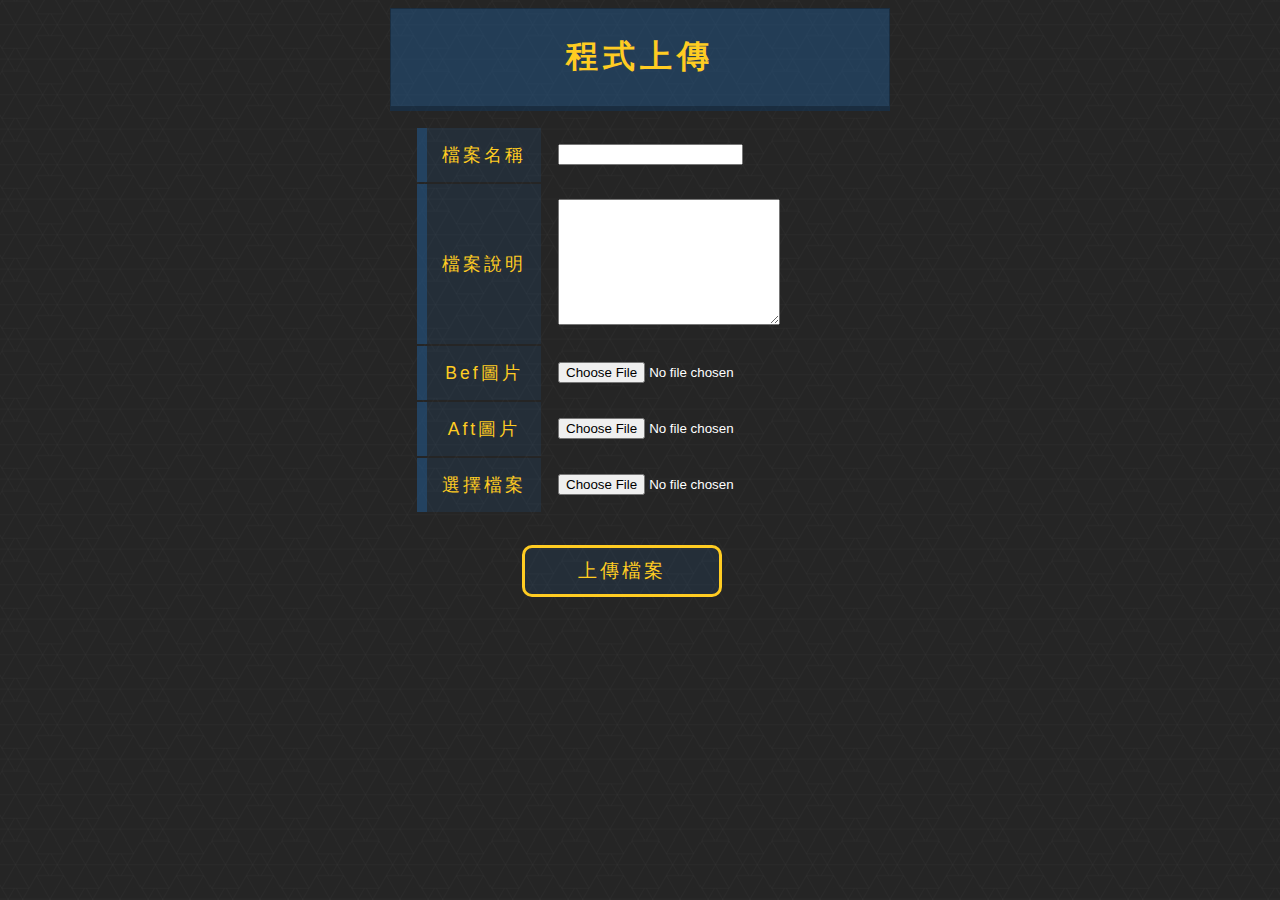
<file: file_upload.html>
<!doctype html>
<html>

<head>
    <meta charset="utf-8">
    <title>瑕疵系統-上傳檔案</title>
</head>
<style>
    body {
        background-image: url(../img/dark_geometric.png);
        background-repeat: repeat;
        font-family: "Lucida Grande", "Ubuntu", "微軟正黑體", Verdanna, sans-serif;
    }
    
    #wrapper {
        position: relative;
        width: 500px;
        height: auto;
        left: 50%;
        margin-left: -250px;
        border: 0;
        color: #fff;
    }
    
    #hd {
        position: relative;
        padding: 0;
        margin: 0;
        padding: 5px;
        text-align: center;
        background-color: rgba(34, 85, 136, 0.5);
        border: 1px solid rgba(0, 0, 0, 0.25);
        border-bottom: 5px solid rgba(0, 0, 0, 0.25);
    }
    
    #hd>h1 {
        text-align: center;
        color: #fc2;
        letter-spacing: 5px;
    }
    
    #tb {
        position: relative;
        display: inline-block;
        left: 50%;
        width: 450px;
        margin-left: -225px;
        margin-top: 15px;
    }
    
    .tb-first {
        text-align: center;
        padding: 15px;
        font-size: 1.1em;
        letter-spacing: 3px;
        color: #fc2;
        background-color: rgba(34, 85, 136, 0.2);
        border-left: 10px solid rgba(34, 85, 136, 0.5);
    }
    
    .tb-sec {
        padding: 15px;
    }
    
    .tb-sub {
        position: relative;
        text-align: center;
        padding: 5px;
    }
    
    .tb-sub-input {
        font-family: inherit;
        position: relative;
        width: 200px;
        margin-top: 30px;
        margin-bottom: 30px;
        padding: 10px 15px;
        border: 3px solid #fc2;
        border-radius: 10px;
        cursor: pointer;
        background-color: rgba(34, 85, 136, 0.2);
        color: #fc2;
        font-size: 1.2em;
        letter-spacing: 3px;
    }
</style>

<body>

    <div id="wrapper">
        <header id="hd">
            <h1>程式上傳</h1>
        </header>
        <form action="phpul.php" method="post" enctype="multipart/form-data">
            <table id="tb">
                <tr>
                    <td class="tb-first">檔案名稱</td>
                    <td class="tb-sec">
                        <input type="text" name="fName" id="fName">
                    </td>
                </tr>
                <tr>
                    <td class="tb-first">檔案說明</td>
                    <td class="tb-sec">
                        <textarea name="fileContent" id="fileContent" cols="25" rows="8"></textarea>
                    </td>
                </tr>
                <tr>
                    <td class="tb-first">Bef圖片</td>
                    <td class="tb-sec">
                        <input type="file" name="BefImg" id="BefImg" />
                    </td>
                </tr>
                <tr>
                    <td class="tb-first">Aft圖片</td>
                    <td class="tb-sec">
                        <input type="file" name="AftImg" id="AftImg" />
                    </td>
                </tr>
                <tr>
                    <td class="tb-first">選擇檔案</td>
                    <td class="tb-sec">
                        <input type="file" name="ProFile" id="ProFile" />
                    </td>
                </tr>
                <tr class="tb-sub">
                    <td colspan="2">
                        <input class="tb-sub-input" type="submit" name="submit" value="上傳檔案" />
                    </td>
                </tr>
            </table>
        </form>
    </div>
</body>

</html>
</file>
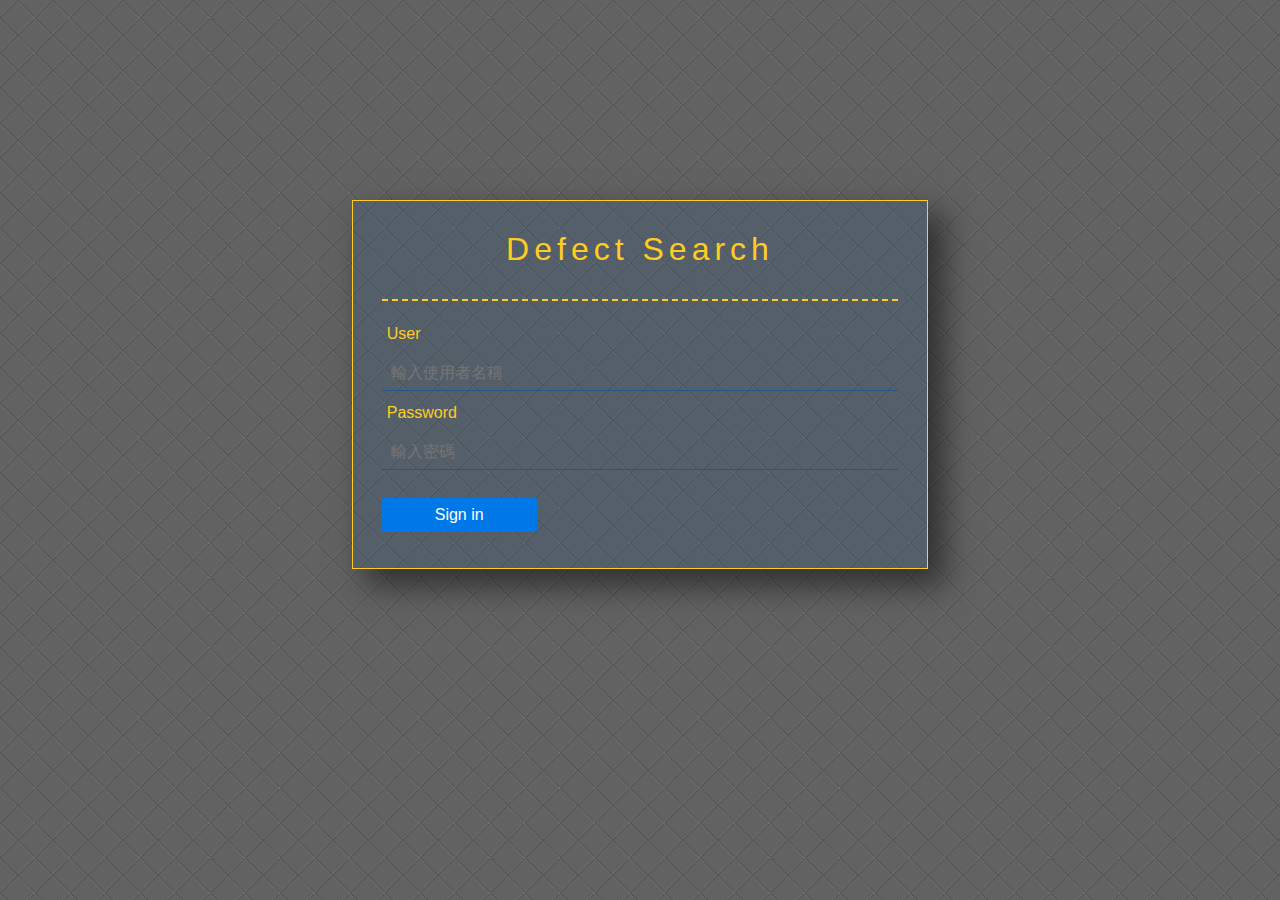
<file: login.html>
<!doctype html>
<html>

<head>
    <meta charset="utf-8">
    <meta name="viewpost" content="width=device-width,initial-scale=1.0">
    <title>瑕疵查詢</title>
    <link rel="stylesheet" href="./css/pure-min.css">
    <link rel="stylesheet" href="./css/frame.css">
    <link rel="stylesheet" href="./css/login.css">
</head>

<body>
    <div class="wrapper">
        <form class="pure-form pure-form-stacked" action="./login.php" method="POST">
            <fieldset>
                <legend>Defect Search</legend>

                <label for="user">User</label>
                <input id="user" name="user" type="text" placeholder="輸入使用者名稱">

                <label for="password">Password</label>
                <input id="password" name="password" type="password" placeholder="輸入密碼">

                <button type="submit" class="pure-button pure-button-primary">Sign in</button>
            </fieldset>
        </form>
    </div>

</body>
<script src="./js/jquery-2.2.2.min.js"></script>
<script src="./js/login.js"></script>

</html>
</file>
<file: css/frame.css>
img {
    width: 100%;
    height: auto;
}

body {
    background-image: url(../img/always_grey.png);
    background-repeat: repeat;
    font-family: "Lucida Grande", "Ubuntu", "微軟正黑體", Verdanna, sans-serif;
}

input:-webkit-autofill,
input:-webkit-autofill:hover,
input:-webkit-autofill:focus {
    box-shadow: none;
    -webkit-text-fill-color: transparent;
}

.wrapper {
    position: relative;
    width: 960px;
    height: auto;
    left: 50%;
    margin-left: -480px;
    border: 0;
}


/* 如果使用者之視窗寬度 <= 960px 576px，將會再載入這裡的 CSS。*/

@media screen and (min-width:576px) and (max-width: 960px) {
    /*<960用%表示(和手機還沒有關係喔!)*/
    .wrapper {
        position: relative;
        width: 90%;
        height: auto;
        left: 50%;
        margin-left: -45%;
        border: 0;
    }
}

@media screen and (max-width:576px) {
    /*<960用%表示(和手機還沒有關係喔!)*/
    .wrapper {
        position: relative;
        width: 100%;
        height: auto;
        left: 50%;
        margin-left: -50%;
        border: 0;
    }
}

header {
    position: relative;
    width: 100%;
    height: auto;
    padding: 15px;
    box-sizing: border-box;
    background-color: #fff;
    background-image: url(../img/bg3.png);
    background-repeat: no-repeat;
    background-position: center;
    background-size: cover;
}

header h1 {
    position: relative;
    text-align: center;
    text-shadow: 0px 0px 30px rgba(34, 85, 136, 0.9);
    color: #fff;
    letter-spacing: 5px;
    font-size: 3em;
    animation: bigger 2.5s;
}

nav {
    position: relative;
    width: 100%;
    height: auto;
    background-color: #003D79;
    box-shadow: 0px 2px 10px 5px #222;
}

nav form {
    display: flex;
    position: relative;
    width: 100%;
    height: auto;
}

@media screen and (max-width:576px) {
    /*    手機會影響表單的各項大小跟著縮*/
    nav form {
        display: inline;
        position: relative;
        width: 100%;
        height: auto;
    }
}

nav form>div.search-div {
    display: inline-block;
    position: relative;
    height: 80px;
    flex: 1;
    border-bottom: 1px solid #000079;
    color: #fff;
}

nav form>div.search-div:not(:last-child) {
    border-right: 2px solid #000079;
}

@media screen and (max-width:576px) {
    nav form>div.search-div:not(: last-child) {
        border-right: 0;
    }
}

@media screen and (max-width:576px) {
    nav form>div.search-div {
        display: inline-block;
        position: relative;
        width: 100%;
        height: 80px;
        flex: none;
    }
}

nav form>div.search-div:nth-child(3) {
    text-align: center;
    max-width: 220px;
}

nav form>div.search-div:last-child {
    text-align: center;
    max-width: 150px;
    flex: initial;
    min-width: 80px;
}

@media screen and (max-width:576px) {
    nav form>div.search-div:nth-child(3) {
        display: inline-block;
        position: relative;
        max-width: none;
        width: 100%;
        height: 80px;
        flex: none;
    }
}

@media screen and (max-width:576px) {
    nav form>div.search-div:last-child {
        display: inline-block;
        position: relative;
        max-width: none;
        width: 100%;
        height: 80px;
        flex: none;
    }
}

nav form>div.search-div h3 {
    margin-top: 5px;
    margin-bottom: 0;
    text-align: center;
    color: #fc2;
}

nav form>div.search-div a {
    display: inline-block;
    position: relative;
    margin-top: 5px;
    padding: 20px 10px;
    text-decoration: none;
    text-align: center;
    color: #fc2;
    letter-spacing: 3px;
    font-weight: 800;
    cursor: pointer;
}

nav form>div.search-div a:hover {
    transform: scale(1.1);
}

nav form>div.search-div input#date {
    position: absolute;
    top: 0;
    width: 100%;
    height: 100%;
    padding-top: 30px;
    box-sizing: border-box;
    background-color: transparent;
    border: 0;
    outline: 0;
    cursor: pointer;
    text-align: center;
    transition: background-color 0.2s;
}

nav form>div.search-div input#date:hover,
nav form>div.search-div input#date:focus {
    background-color: rgba(0, 0, 0, .2);
}

nav form>div.search-div input#num {
    position: relative;
    top: 0;
    width: 100%;
    height: 30px;
    padding: 20px;
    box-sizing: border-box;
    background-color: transparent;
    border: 0;
    outline: 0;
    text-align: center;
    transition: background-color 0.2s;
}

nav form>div.search-div input#num:hover {
    background-color: #225588;
}

nav form>div.search-div input#num:focus {
    background-color: #225588;
}

div span.a {
    position: absolute;
    top: 45px;
    left: 10%;
}

@media screen and (max-width: 576px) {
    div span.a {
        position: absolute;
        top: 45px;
        left: 30%;
    }
}

div span.d {
    position: absolute;
    top: 45px;
    right: 5%;
}

@media screen and (max-width: 576px) {
    div span.d {
        position: absolute;
        top: 45px;
        right: 20%;
    }
}

nav form>div {
    display: inline-block;
    position: relative;
    width: 33%;
    height: 80px;
    flex: 1;
}

@media screen and (max-width:576px) {
    /*    手機會影響表單的各項大小跟著縮*/
    nav form>div {
        display: inline-block;
        position: relative;
        width: 100%;
        height: 80px;
        flex: none;
    }
}

label {
    position: relative;
}

div#sw-frame {
    display: inline-block;
    position: relative;
    margin-top: 5px;
    width: 60px;
    height: 30px;
    text-align: center;
    background: rgba(15, 9, 100, 0.1);
    border-radius: 25px;
    border: 2px solid #fff;
    font-size: 0.5em;
}

input[type="checkbox"] {
    display: none;
}

input[type="checkbox"]+label div#sw-div {
    position: relative;
    width: 25px;
    height: 25px;
    margin-left: 2px;
    margin-top: 2px;
    background-color: #eee;
    border-radius: 50%;
    transition: transform 0.3s;
    cursor: pointer;
}

input[type="checkbox"]:checked +label div#sw-div {
    background-color: #f00;
    transform: translateX(30px);
}

.fa.fa-search {
    position: absolute;
    top: 0.3em;
    left: 0.6em;
    color: #258;
}

ul#content {
    position: relative;
    width: 100%;
    height: auto;
    padding: 0;
}

.toolform {
    display: inline-block;
    box-sizing: border-box;
    width: 100%;
    padding: 2px 15px;
    text-align: right;
    color: #258;
    background-color: #fc2;
    border-radius: 5px;
}


/*today Total : 今日總產量*/

.todayTotal {
    display: inline-block;
    box-sizing: border-box;
    width: 100%;
    padding: 10px 15px;
    margin-bottom: 15px;
    text-align: center;
    border-bottom: 2px solid rgba(238, 238, 238, 0.5);
}

span#todayTotal {
    display: inline-block;
    color: #fff;
    text-align: left;
    border-radius: 5px;
    font-size: 1.3em;
    font-weight: 700;
}

ul#content form {
    position: relative;
    margin: 0;
    margin-top: 5px;
    margin-bottom: 5px;
    text-align: center;
    display: inline-block;
}

ul#content form>p {
    display: inline-block;
    position: relative;
    padding: 5px 5px;
    margin: 0;
    box-sizing: border-box;
    text-align: right;
    font-size: 1.2em;
    color: #258;
    background-color: #fc2;
    border-radius: 5px;
}

@media screen and (max-width: 576px) {
    ul#content form > p {
        display: block;
        position: relative;
        width: 90%;
        left: auto;
        margin-left: 0;
        padding: 5px 10px;
        box-sizing: border-box;
        text-align: center;
        font-size: 1em;
        color: #225588;
        background-color: #fc2;
        border-radius: 5px;
    }
}

ul#content form > p button {
    padding: 5px 5px;
    display: inline-block;
    box-sizing: border-box;
    border: 0;
    font-size: 0.9em;
    color: #fc2;
    background-color: #258;
    border-radius: 5px;
    cursor: pointer;
}

@media screen and (max-width: 576px) {
    ul#content form > p button {
        padding: 10px 10px;
        display: inline-block;
        box-sizing: border-box;
        border: 0;
        word-break: keep-all;
        font-size: 0.9em;
        color: #fc2;
        background-color: #258;
        border-radius: 5px;
        cursor: pointer;
    }
}

ul#content li {
    list-style-type: none;
    position: relative;
    width: 100%;
    height: auto;
    padding-bottom: 30px;
    box-sizing: border-box;
}

ul#content li#content-head {
    list-style-type: none;
    display: flex;
    position: relative;
    width: 100%;
    height: auto;
    padding: 0;
    box-sizing: border-box;
    cursor: default;
}

@media screen and (max-width: 576px) {
    ul#content li#content-head {
        display: none;
    }
}

ul#content li#content-head span {
    flex: 1;
    font-size: 1.2em;
    text-align: center;
}

ul#content li h3 {
    display: flex;
    margin: 0;
    outline: none;
    /*    選取時的外框*/
    padding: 0.5em;
    box-sizing: border-box;
    border-top: 1px solid #ddd;
    cursor: pointer;
    animation: fadeUp 1s;
}

.hide {
    display: none !important;
}

ul#content li span.ui-accordion-header-icon {
    display: none;
}

ul#content li span {
    display: inline-block;
    position: relative;
    height: 100%;
    /* 指的是跟內部的一樣大而不是外面的(因為是inline) */
    font-size: 1.5em;
    padding: 0;
    margin: 0;
    border: 0;
    padding-top: 0.4em;
    /*    內文適用 line-height: 1.75em;*/
    box-sizing: border-box;
    text-align: center;
    color: #fff;
    flex: 1;
}

@media screen and (min-width:576px) and (max-width: 960px) {
    /*<960用%表示(和手機還沒有關係喔!)*/
    ul#content li span {
        display: inline-block;
        position: relative;
        height: 100%;
        /* 指的是跟內部的一樣大而不是外面的(因為是inline) */
        font-size: 1.1em;
        padding: 0;
        margin: 0;
        border: 0;
        padding-top: 0.4em;
        /*        padding: 變成1.1*0.4去做*/
        /*    內文適用 line-height: 1.75em;*/
        box-sizing: border-box;
        text-align: center;
        color: #fff;
    }
}

@media screen and (max-width:576px) {
    ul#content li span {
        display: inline-block;
        position: relative;
        height: 100%;
        /* 指的是跟內部的一樣大而不是外面的(因為是inline) */
        font-size: 1em;
        padding: 0;
        margin: 0;
        border: 0;
        padding-top: 0.4em;
        /*        padding: 變成1.1*0.4去做*/
        /*    內文適用 line-height: 1.75em;*/
        box-sizing: border-box;
        text-align: center;
        color: #fff;
    }
}

ul#content li span.Def-Icon.Defect {
    color: #f00;
}

ul#content li span.Def-Icon.Well {
    color: #eee;
}

ul#content li span.Def-Icon i {
    margin-right: 5px;
}

ul#content li>div.Def-Img {
    position: relative;
    width: 800px;
    height: 600px;
    background-color: transparent;
    left: 50%;
    margin-left: -400px;
    margin-bottom: 30px;
}

@media screen and (min-width:576px) and (max-width: 960px) {
    ul#content li>div.Def-Img {
        position: relative;
        width: 576px;
        height: 432px;
        background-color: transparent;
        left: 50%;
        margin-left: -288px;
    }
}

@media screen and (max-width: 576px) {
    ul#content li>div.Def-Img {
        position: relative;
        width: 400px;
        height: 300px;
        background-color: transparent;
        left: 50%;
        margin-left: -200px;
        margin-bottom: 15px;
    }
}

ul#content li>div.Well-Img {
    height: 0 !important;
}

div#more {
    position: relative;
    width: 90%;
    height: 60px;
    left: 50%;
    margin-left: -45%;
    padding: 1px;
    box-sizing: border-box;
    background-color: #eee;
}

div#more h3 {
    position: relative;
    text-align: center;
    cursor: pointer;
}

div#Radio input {
    text-align: center;
    color: #fff;
}


/*9 chess with pure-gird method*/

.Def-Position {
    background-color: rgba(255, 0, 0, 0.5);
    box-shadow: inset 0px 0px 0px 5px rgba(255, 10, 10, 0.5);
    cursor: pointer;
}

.Def-Position:hover:after {
    width: 150px;
    height: 20px;
    position: relative;
    display: block;
    top: 100%;
    left: 100%;
    margin-left: -125px;
    margin-top: -30px;
    text-align: center;
    color: #fff;
    content: '瑕疵區域';
}

.Def-Chess {
    width: 100%;
    position: absolute;
    top: 0;
    left: 0;
}

.pure-g {
    width: 100%;
}

.pure-g [class *="pure-u"] {
    font-family: '微軟正黑體';
}

.pure-u-1-4 {
    height: 200px;
}

@media screen and (min-width:576px) and (max-width: 960px) {
    .pure-u-1-3 {
        height: 144px;
    }
}

@media screen and (max-width: 576px) {
    .pure-u-1-3 {
        height: 100px;
    }
}

footer {
    position: relative;
    width: 100%;
    height: auto;
    padding: 15px;
    box-sizing: border-box;
}

footer p {
    font-size: 0.8em;
    position: relative;
    text-align: center;
    color: #eee;
}

footer span {
    display: inline-block;
    width: 200px;
    height: 80px;
    text-align: center;
    vertical-align: middle;
    font-size: 1.2em;
}

footer p img {
    display: inline-block;
    width: 80px;
    height: 80px;
}

footer a {
    font-size: 1.5em;
    display: inline-block;
    padding: 15px;
    box-sizing: content-box;
    text-decoration: none;
    color: #eee;
}

#scrollTop {
    cursor: pointer;
}

@keyframes fadeUp {
    0% {
        transform: translateY(20px);
        opacity: 0;
    }
    100% {
        transform: translateY(0px);
        opacity: 1;
    }
}

@keyframes bigger {
    0% {
        transform: 0;
        opacity: 0;
    }
    25% {
        transform: scale(1.3, 1.3);
        opacity: 1;
    }
    100% {
        transform: 0;
        opacity: 1;
    }
}


/*程式碼media query寫在各個得下面
做兩次
*/
</file>
<file: css/login.css>
.wrapper {
    position: relative;
    top: 200px;
    left: 50%;
    width: 576px;
    height: auto;
    margin-left: -288px;
    background-color: rgba(34, 85, 136, 0.2);
    box-shadow: 15px 15px 30px 2px rgba(0, 0, 0, 0.5)
}

@media screen and (max-width:576px) {
    .wrapper {
        position: relative;
        top: 200px;
        left: 50%;
        width: 90%;
        height: auto;
        margin-left: -45%;
        background-color: rgba(34, 85, 136, 0.2);
    }
}

.pure-form {
    border: 1px solid #fc2;
}

.pure-form fieldset {
    position: relative;
    left: 50%;
    width: 90%;
    height: auto;
    margin-left: -45%;
}

.pure-form legend {
    position: relative;
    height: 100px;
    padding: 0px;
    padding-left: 30px;
    padding-right: 30px;
    padding-top: 30px;
    box-sizing: border-box;
    text-align: center;
    color: #fc2;
    font-size: 2em;
    letter-spacing: 5px;
    border-bottom: 2px dashed #fc2;
}

.pure-form-stacked label {
    position: relative;
    padding: 5px;
    color: #fc2;
}

.pure-form-stacked input[type=text],
.pure-form-stacked input[type=password] {
    display: inline-block;
    position: relative;
    width: 100%;
    color: #eee;
    background-color: transparent;
    box-shadow: none;
    border-radius: 0;
    border: 0;
    outline: none;
    border-bottom: 1px solid #258;
}

.pure-button-primary {
    display: block;
    position: relative;
    width: 30%;
    margin-top: 1.5em;
    margin-bottom: 1.5em;
}
</file>
